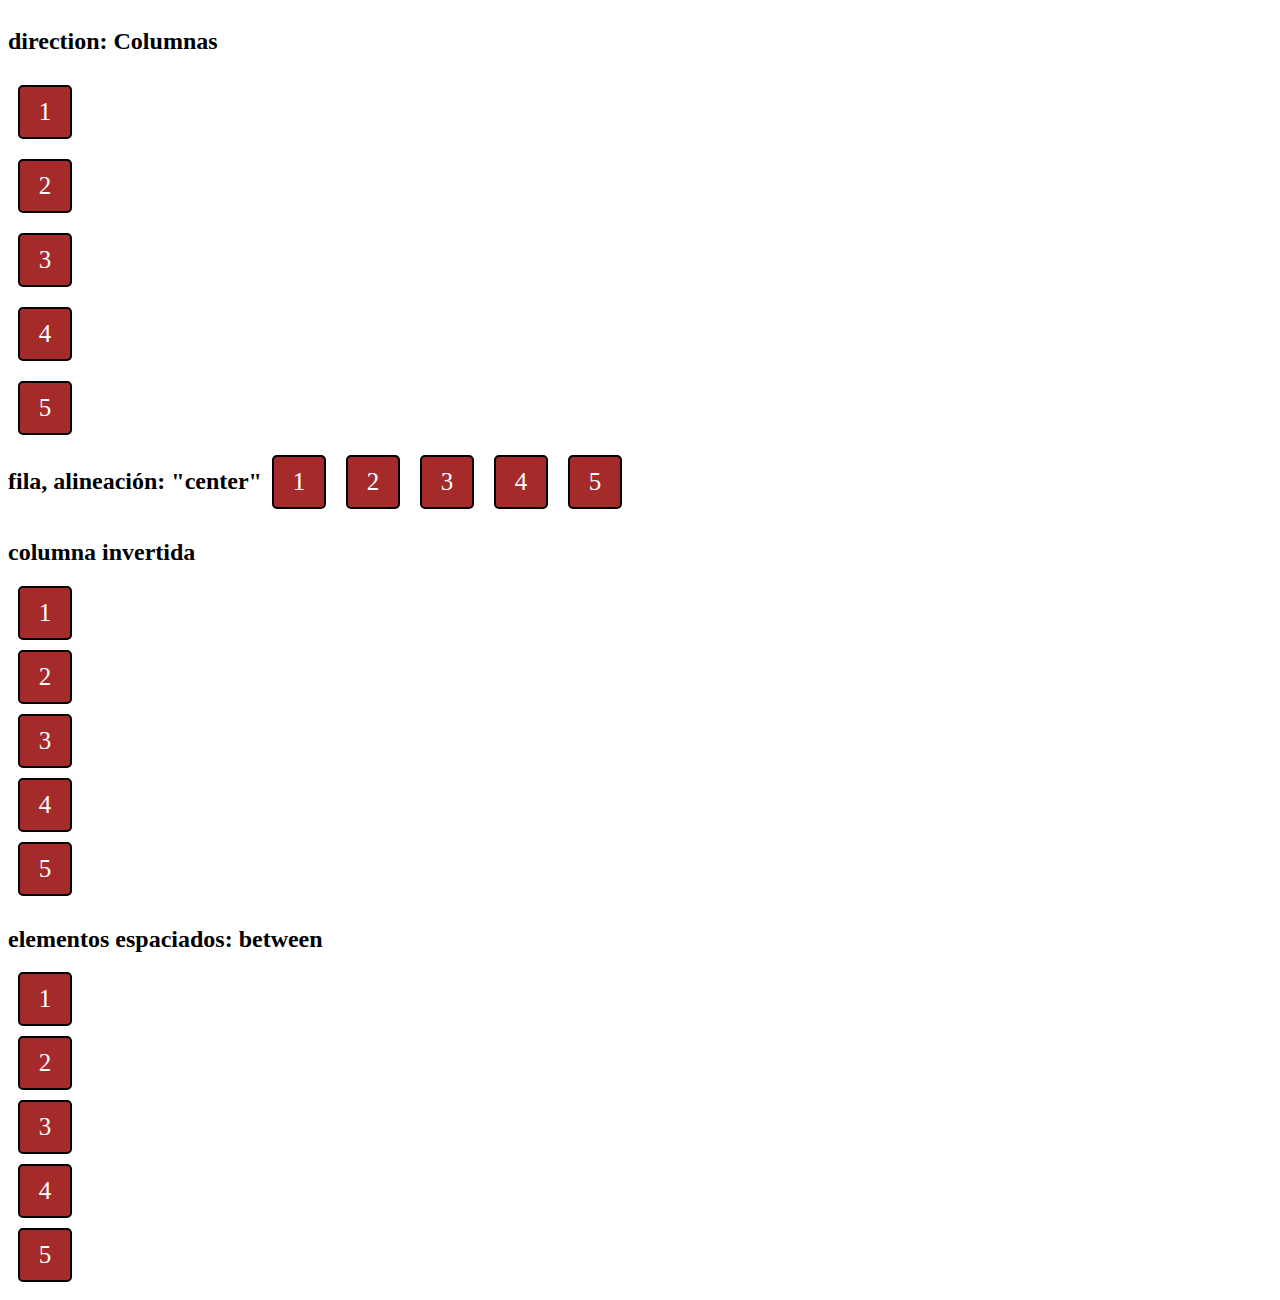
<file: index.html>
<!DOCTYPE html>
<html lang="en">
<head>
    <meta charset="UTF-8">
    <meta http-equiv="X-UA-Compatible" content="IE=edge">
    <meta name="viewport" content="width=device-width, initial-scale=1.0">
    <title>flexbox actividad</title>
    <link rel="stylesheet" href="style.css">
</head>
<body>
    <div class="container-1">       
        <h2>
            direction: Columnas
        </h2> 
        <div class="box">
            1
        </div>
        <div class="box">
            2
        </div>
        <div class="box">
            3
        </div>
        <div class="box">
            4
        </div>
        <div class="box">
            5
        </div>              
    </div>
    <div class="container-2">       
        <h2>
            fila, alineación: "center"            
        </h2> 
        <div class="box">
            1
        </div>
        <div class="box">
            2
        </div>
        <div class="box">
            3
        </div>
        <div class="box">
            4
        </div>
        <div class="box">
            5
        </div>              
    </div>
    <div class="container-3">       
        <h2>
            columna invertida           
        </h2> 
        <div class="box">
            1
        </div>
        <div class="box">
            2
        </div>
        <div class="box">
            3
        </div>
        <div class="box">
            4
        </div>
        <div class="box">
            5
        </div>              
    </div>
    <div class="container-4">       
        <h2>
            elementos espaciados: between        
        </h2> 
        <div class="box">
            1
        </div>
        <div class="box">
            2
        </div>
        <div class="box">
            3
        </div>
        <div class="box">
            4
        </div>
        <div class="box">
            5
        </div>              
    </div>
</body>
</html>
</file>
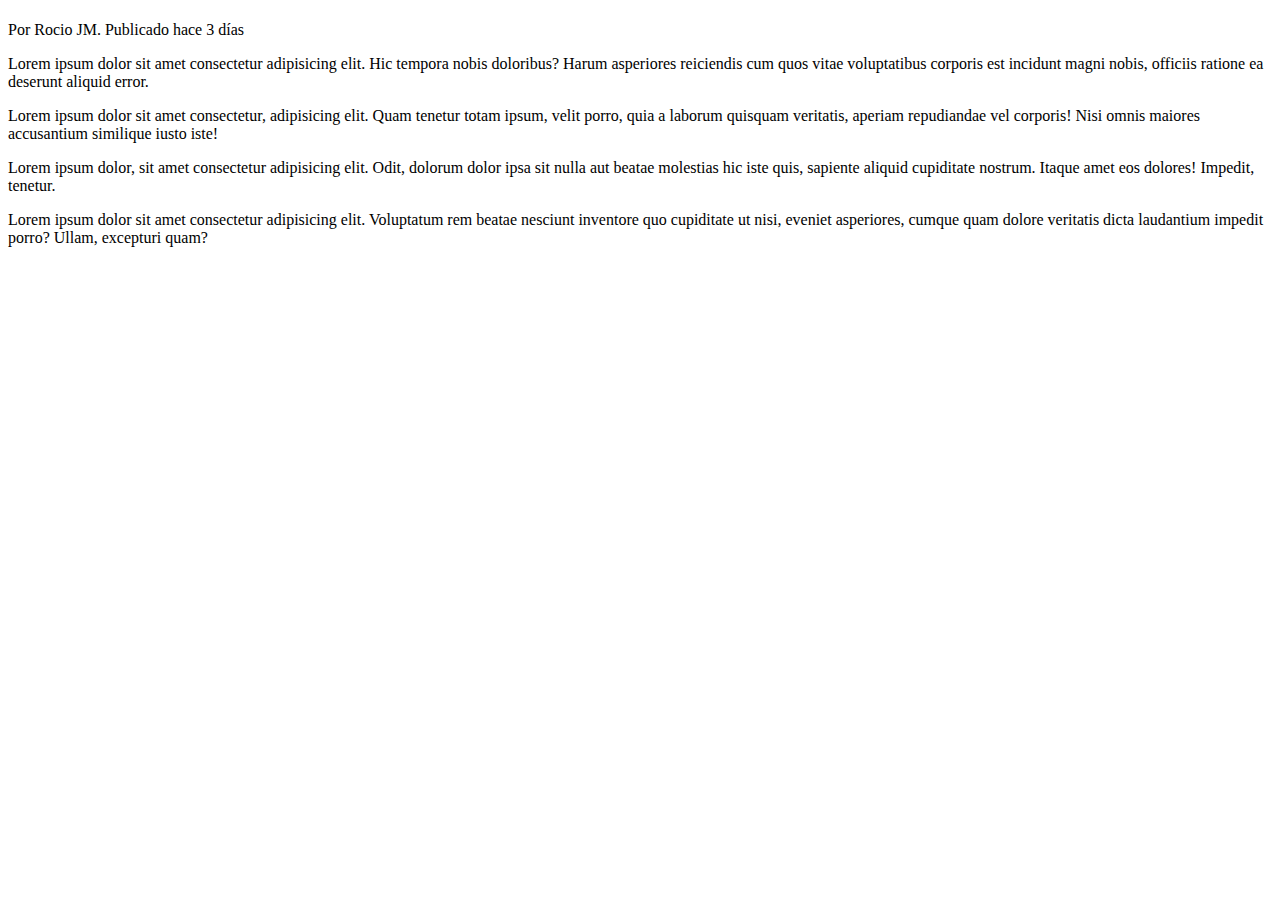
<file: modulo-1-html/clase-1-html/1-blog/index.html>
<!DOCTYPE html>
<html lang="en">
<head>
    <meta charset="UTF-8">
    <meta http-equiv="X-UA-Compatible" content="IE=edge">
    <meta name="viewport" content="width=device-width, initial-scale=1.0">
    <title>Blog</title>
</head>
<body>
    <h1><title>El mejor artículo del mundo</title></h1>
    <p>Por Rocio JM. Publicado hace 3 días</p>
    <p>Lorem ipsum dolor sit amet consectetur adipisicing elit. Hic tempora nobis doloribus? Harum asperiores reiciendis cum quos vitae voluptatibus corporis est incidunt magni nobis, officiis ratione ea deserunt aliquid error.</p>
    <p>Lorem ipsum dolor sit amet consectetur, adipisicing elit. Quam tenetur totam ipsum, velit porro, quia a laborum quisquam veritatis, aperiam repudiandae vel corporis! Nisi omnis maiores accusantium similique iusto iste!</p>
    <p>Lorem ipsum dolor, sit amet consectetur adipisicing elit. Odit, dolorum dolor ipsa sit nulla aut beatae molestias hic iste quis, sapiente aliquid cupiditate nostrum. Itaque amet eos dolores! Impedit, tenetur.</p>
    <p>Lorem ipsum dolor sit amet consectetur adipisicing elit. Voluptatum rem beatae nesciunt inventore quo cupiditate ut nisi, eveniet asperiores, cumque quam dolore veritatis dicta laudantium impedit porro? Ullam, excepturi quam?</p>





</body>
</html>
</file>
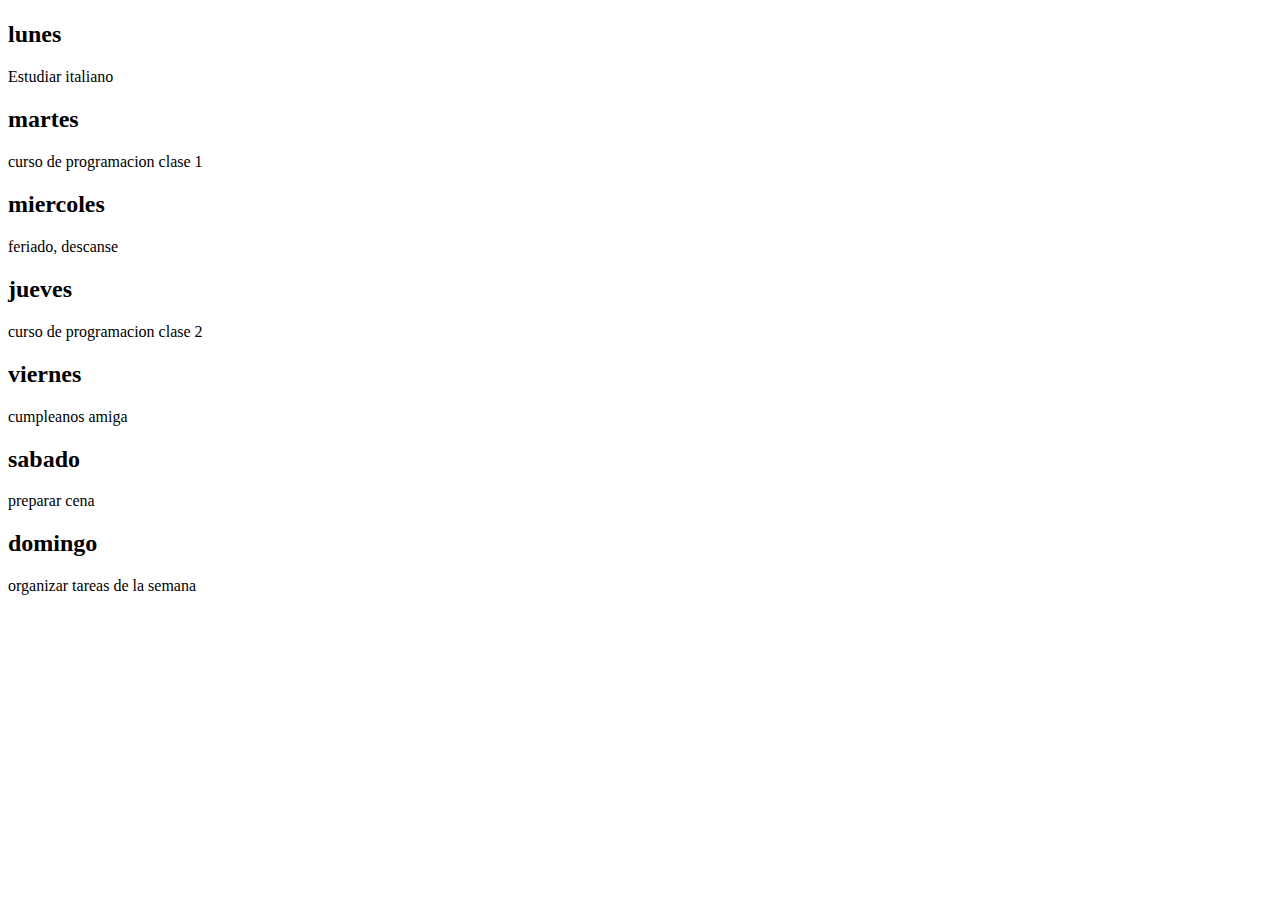
<file: modulo-1-html/clase-1-html/2-diario-personal/index.html>
<!DOCTYPE html>
<html lang="en">
<head>
    <meta charset="UTF-8">
    <meta http-equiv="X-UA-Compatible" content="IE=edge">
    <meta name="viewport" content="width=device-width, initial-scale=1.0">
    <title>Diario personal</title>
</head>
<body>
    <h1><title>Mi diario</title></h1>
    <h2>lunes</h2>
    <p>Estudiar italiano</p>
    <h2>martes</h2>
    <p>curso de programacion clase 1</p>
    <h2>miercoles</h2>
    <p>feriado, descanse</p>
    <h2>jueves</h2>
    <p> curso de programacion clase 2</p>
    <h2>viernes</h2>
    <p>cumpleanos amiga</p>
    <h2>sabado</h2>
    <p>preparar cena</p>
    <h2>domingo</h2>
    <p>organizar tareas de la semana</p>




</body>
</html>
</file>
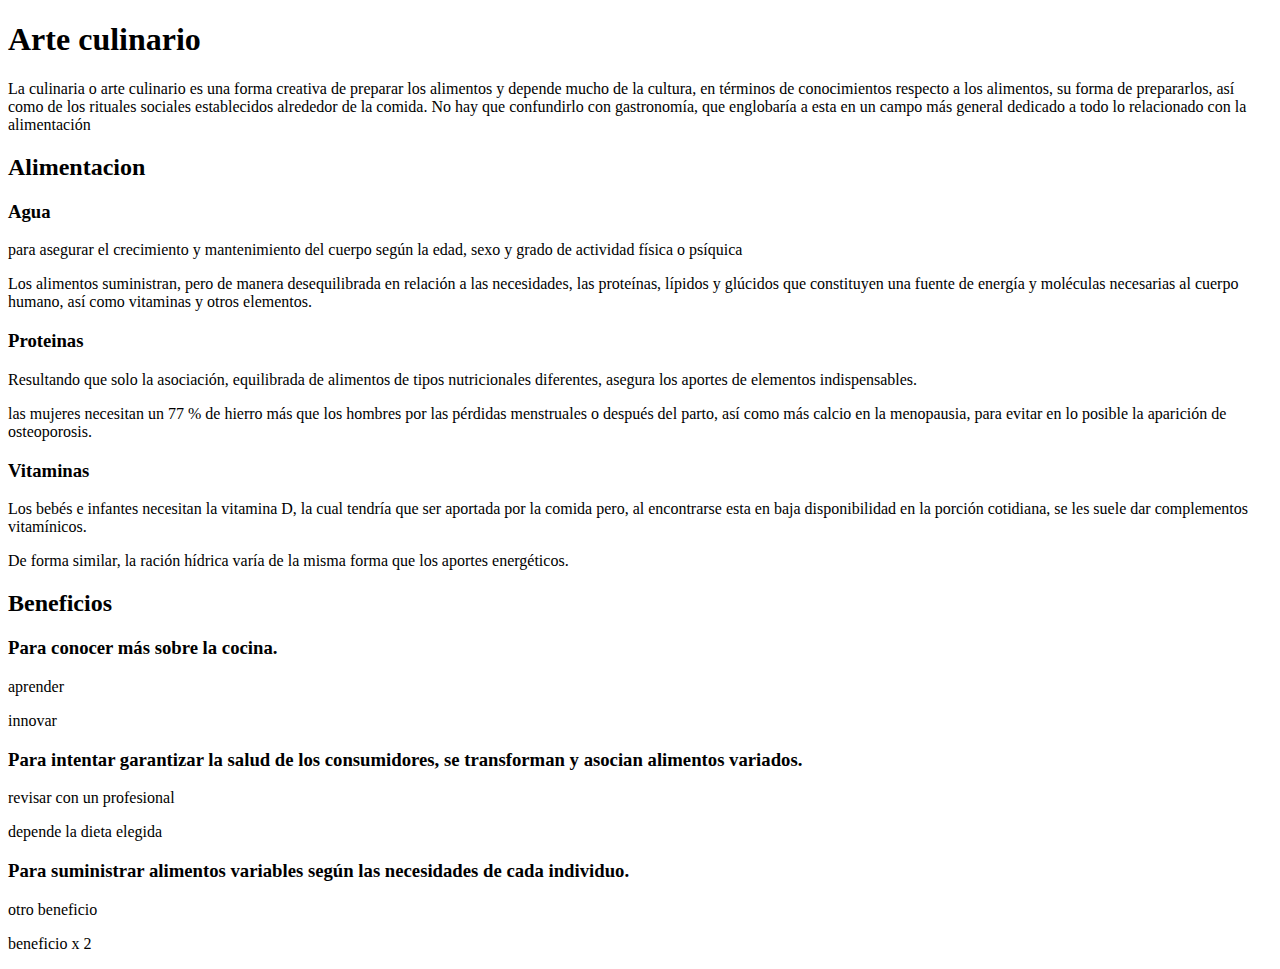
<file: modulo-1-html/clase-1-html/3-enciclopedia/index.html>
<!DOCTYPE html>
<html lang="es">
<head>
    <meta charset="UTF-8">
    <meta http-equiv="X-UA-Compatible" content="IE=edge">
    <meta name="viewport" content="width=device-width, initial-scale=1.0">
    <title>Arte culinario</title>
</head>
<body>
    <h1>Arte culinario</h1>
    <p>La culinaria o arte culinario es una forma creativa de preparar los alimentos y depende mucho de la cultura, en términos de conocimientos respecto a los alimentos, su forma de prepararlos, así como de los rituales sociales establecidos alrededor de la comida. No hay que confundirlo con gastronomía, que englobaría a esta en un campo más general dedicado a todo lo relacionado con la alimentación</p>
    <h2>Alimentacion</h2>
    <h3>Agua</h3>
    <p> para asegurar el crecimiento y mantenimiento del cuerpo según la edad, sexo y grado de actividad física o psíquica</p>
    <p>Los alimentos suministran, pero de manera desequilibrada en relación a las necesidades, las proteínas, lípidos y glúcidos que constituyen una fuente de energía y moléculas necesarias al cuerpo humano, así como vitaminas y otros elementos. </p>
    <h3>Proteinas</h3>
    <p>Resultando que solo la asociación, equilibrada de alimentos de tipos nutricionales diferentes, asegura los aportes de elementos indispensables.</p>
    <p>las mujeres necesitan un 77 % de hierro más que los hombres por las pérdidas menstruales o después del parto, así como más calcio en la menopausia, para evitar en lo posible la aparición de osteoporosis.</p>
    <h3>Vitaminas</h3>
    <p>Los bebés e infantes necesitan la vitamina D, la cual tendría que ser aportada por la comida pero, al encontrarse esta en baja disponibilidad en la porción cotidiana, se les suele dar complementos vitamínicos. </p>
    <p>De forma similar, la ración hídrica varía de la misma forma que los aportes energéticos.</p>

    <h2>Beneficios</h2>
    <h3>Para conocer más sobre la cocina.</h3>
    <p>aprender</p>
    <p>innovar</p>
    <h3>Para intentar garantizar la salud de los consumidores, se transforman y asocian alimentos variados.</h3>
    <p>revisar con un profesional</p>
    <p>depende la dieta elegida</p>
    <h3>Para suministrar alimentos variables según las necesidades de cada individuo.</h3>
    <p>otro beneficio</p>
    <p>beneficio x 2</p>

</body>
</html>
</file>
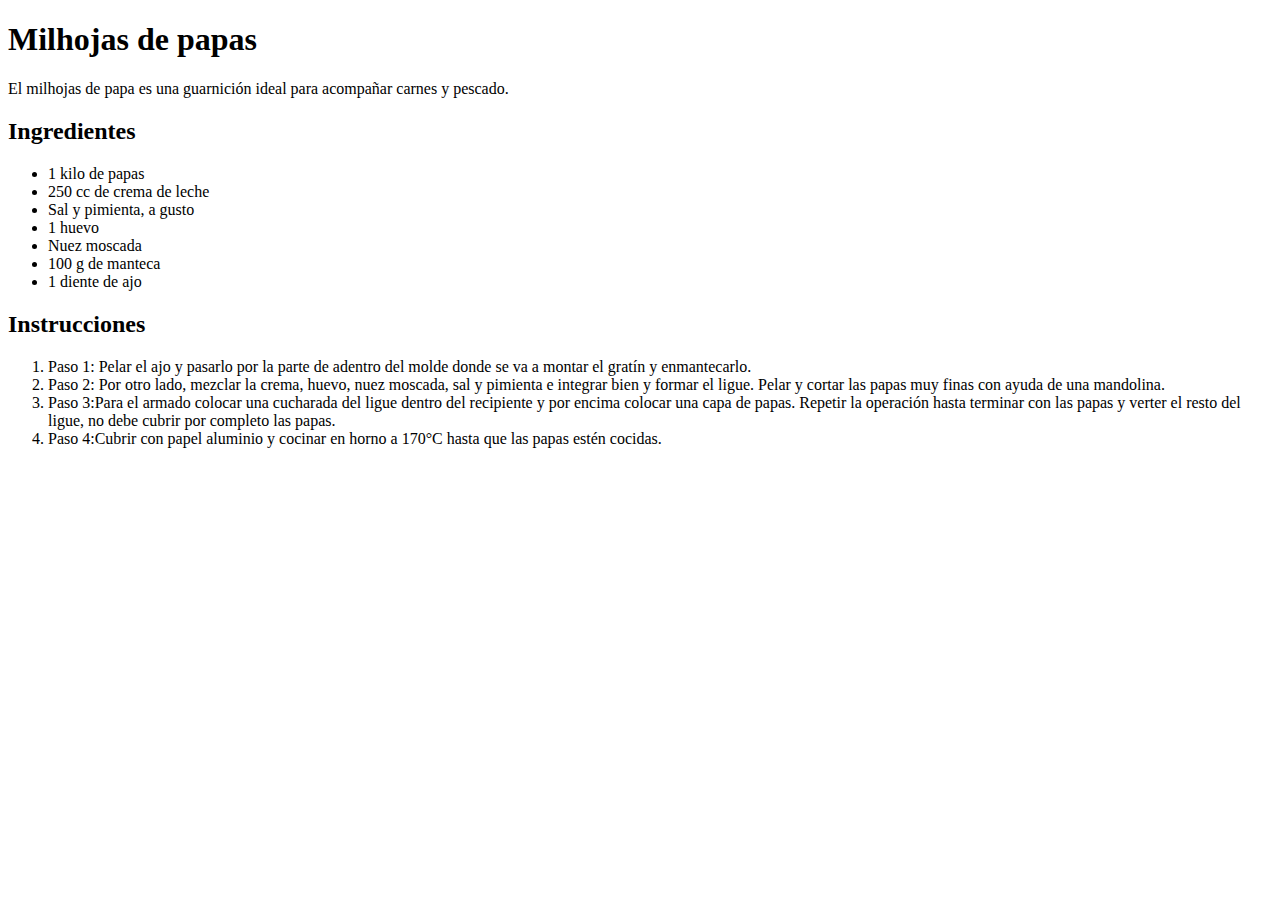
<file: modulo-1-html/clase-1-html/4-receta/index.html>
<!DOCTYPE html>
<html lang="es">
<head>
    <meta charset="UTF-8">
    <meta http-equiv="X-UA-Compatible" content="IE=edge">
    <meta name="viewport" content="width=device-width, initial-scale=1.0">
    <title>Receta</title>
</head>
<body>
   <h1>Milhojas de papas</h1>
   <p>El milhojas de papa es una guarnición ideal para acompañar carnes y pescado.</p>

   <h2>Ingredientes</h2>
   <ul>
   <li>1 kilo de papas</li>
   <li>250 cc de crema de leche</li>
   <li>Sal y pimienta, a gusto</li> 
   <li>1 huevo</li>
   <li>Nuez moscada</li> 
   <li>100 g de manteca</li> 
   <li>1 diente de ajo</li>

   </ul> 

   <h2>Instrucciones</h2>
   <ol>
<li>Paso 1: Pelar el ajo y pasarlo por la parte de adentro del molde donde se va a montar el gratín y enmantecarlo.</li>
<li>Paso 2: Por otro lado, mezclar la crema, huevo, nuez moscada, sal y pimienta e integrar bien y formar el ligue. Pelar y cortar las papas muy finas con ayuda de una mandolina.</li>
<li>Paso 3:Para el armado colocar una cucharada del ligue dentro del recipiente y por encima colocar una capa de papas. Repetir la operación hasta terminar con las papas y verter el resto del ligue, no debe cubrir por completo las papas.</li>
<li>Paso 4:Cubrir con papel aluminio y cocinar en horno a 170°C hasta que las papas estén cocidas.</li>

</ol>
</body>
</html>
</file>
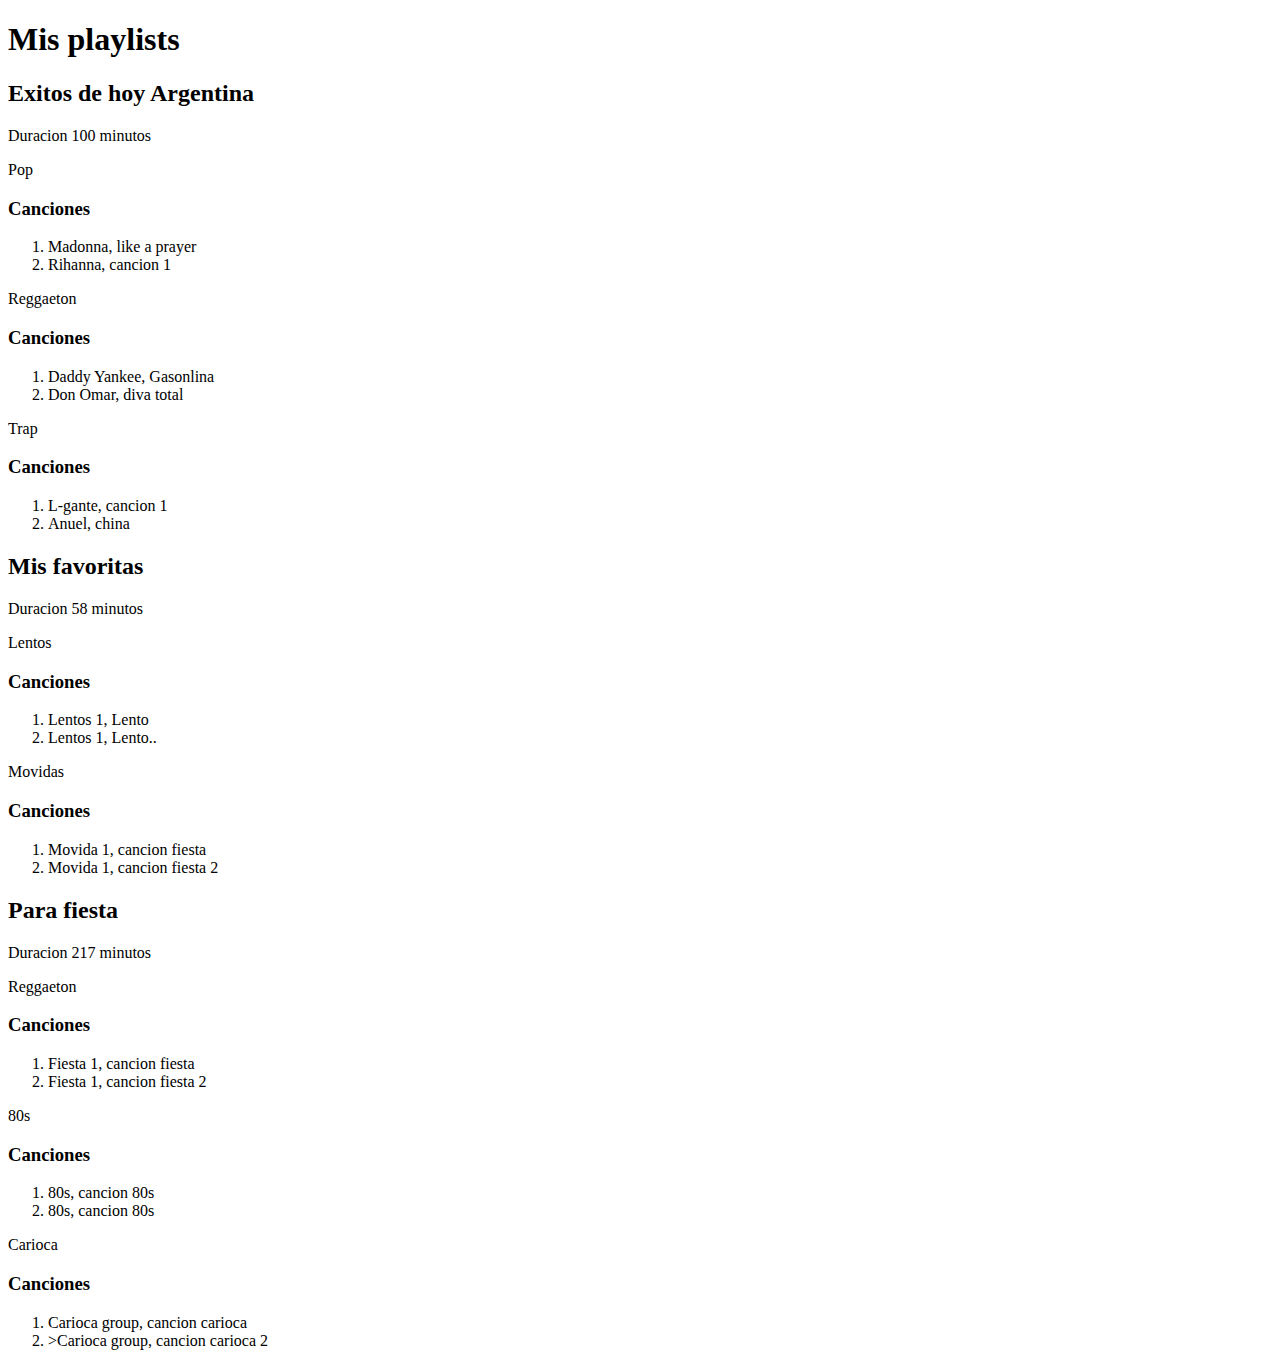
<file: modulo-1-html/clase-1-html/5-playlist/index.html>
<!DOCTYPE html>
<html lang="es">
<head>
    <meta charset="UTF-8">
    <meta http-equiv="X-UA-Compatible" content="IE=edge">
    <meta name="viewport" content="width=device-width, initial-scale=1.0">
    <title>Playlist</title>
</head>
<body>
    <h1>Mis playlists</h1>

    <h2>Exitos de hoy Argentina</h2>
    <p>Duracion 100 minutos</p>
    <span>Pop</span>
    <h3>Canciones</h3>
    <ol>
        <li>Madonna, like a prayer</li>
        <li>Rihanna, cancion 1</li>        
    </ol>
    <span>Reggaeton</span>
    <h3>Canciones</h3>
    <ol>
        <li>Daddy Yankee, Gasonlina</li>
        <li>Don Omar, diva total</li>
    </ol>
    <span>Trap</span>
    <h3>Canciones</h3>
    <ol>
        <li>L-gante, cancion 1</li>
        <li>Anuel, china</li>
    </ol>

    <h2>Mis favoritas</h2>
    <p>Duracion 58 minutos</p>
    <span>Lentos</span>
    <h3>Canciones</h3>
    <ol>
<li>Lentos 1, Lento</li>
<li>Lentos 1, Lento..</li>

    </ol>
    <span>Movidas</span>
    <h3>Canciones</h3>
    <ol>
        <li>Movida 1, cancion fiesta</li>
        <li>Movida 1, cancion fiesta 2</li>
            </ol>


    <h2>Para fiesta</h2>
    <p>Duracion 217 minutos</p>
    <span>Reggaeton</span>
    <h3>Canciones</h3>
    <ol>
        <li>Fiesta 1, cancion fiesta</li>
        <li>Fiesta 1, cancion fiesta 2</li>
            </ol>

    <span>80s</span>
    <h3>Canciones</h3>
    <ol>
        <li>80s, cancion 80s</li>
        <li>80s, cancion 80s</li>
            </ol>

    <span>Carioca</span>
    <h3>Canciones</h3>
    <ol>
        <li>Carioca group, cancion carioca</li>
        <li>>Carioca group, cancion carioca 2</li>
            </ol>

</body>
</html>
</file>
<file: style.css>
.box {
    width: 50px;
    height: 50px;    
    border: 2px solid black;
    border-radius: 5px;
    background-color: brown;
    color: white;
    text-align: center;
    display: flex;
    align-items: center;
    justify-content: center;
    font-size: 25px;
    margin: 10px;
}

.container-1{
    display: flex;
    flex-direction: column;
}

.container-2{
    display: flex;
    flex-direction: row;
    height: 80%;
    align-items: center;
}

.container-3{
    display: flex
    flex-direction: column-reverse ;
}

.container-4{
    flex-direction: column-reverse ;
    align-content: space-between;
}
</file>
